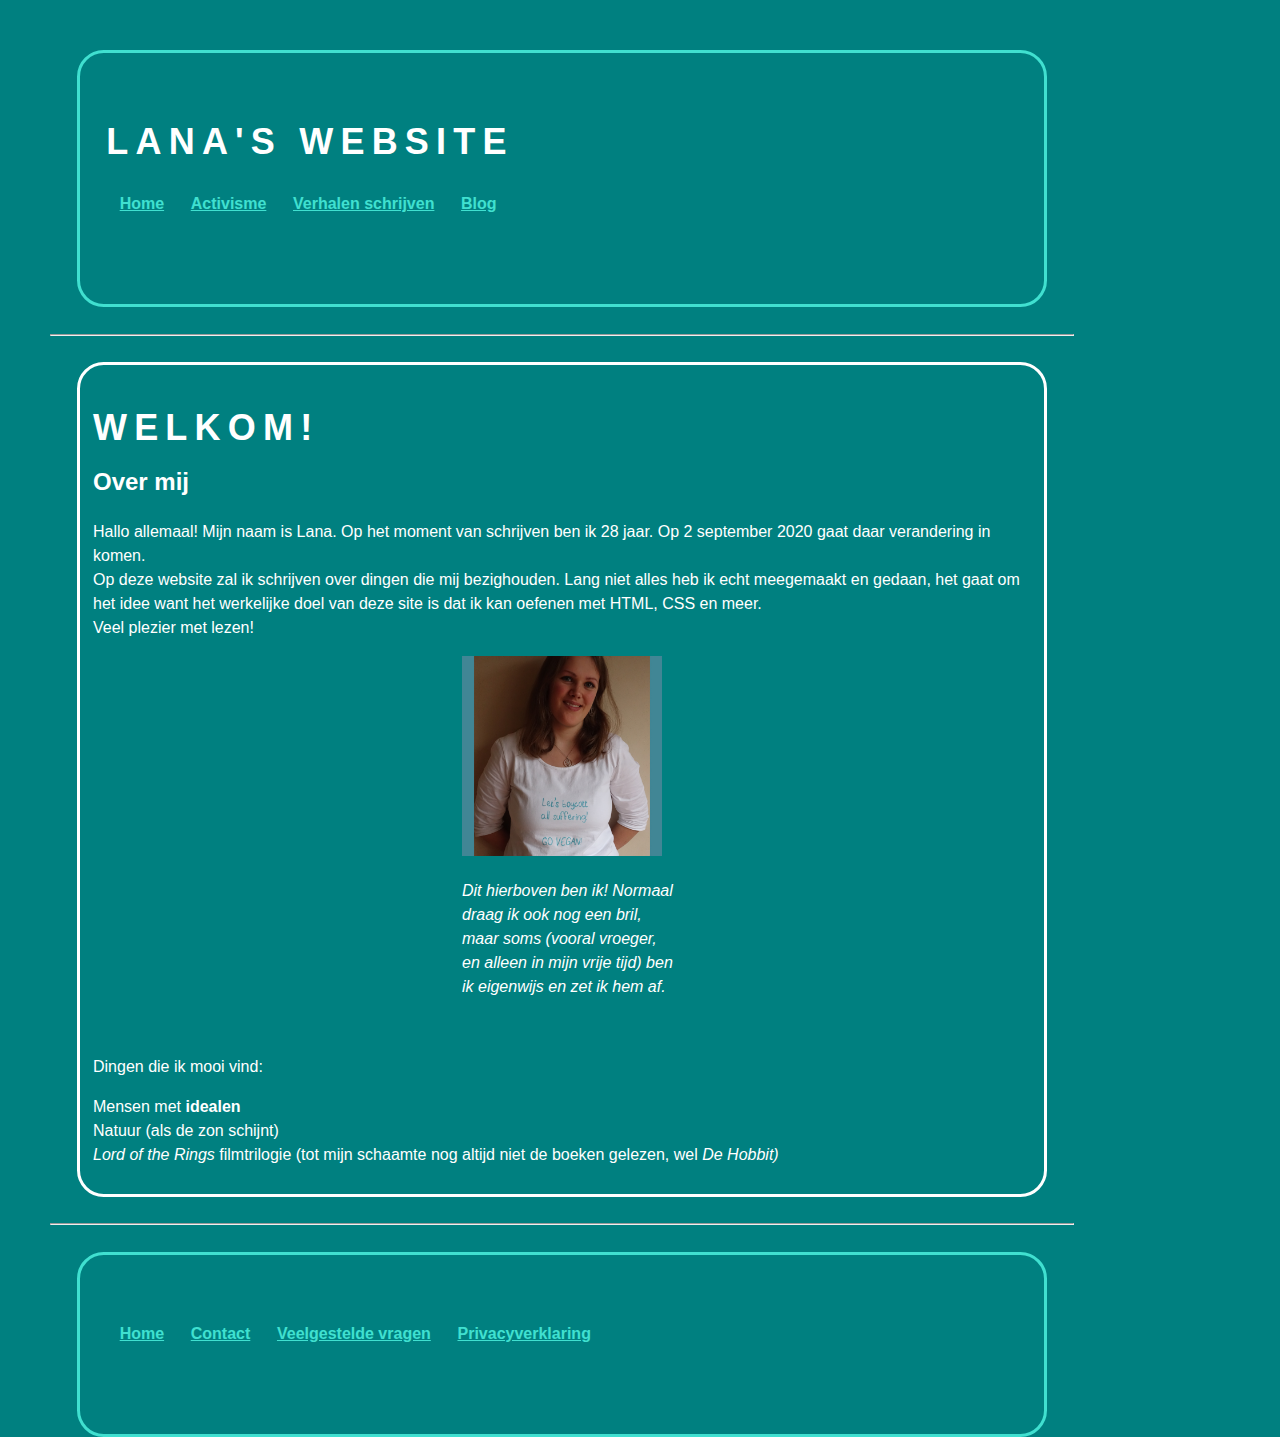
<file: index.html>
<!DOCTYPE html>
<html>
<link rel="stylesheet" type="text/css" href="styles.css">

<head>
	<title> Welkom! | Lana's website </title>
</head>

<body>
	<header>
		<div class="turquoise-border">
			<h1>LANA'S WEBSITE</h1>
			<nav>
				<ul>
					<li><a href="index.html">Home</a></li>
					<li><a href="Activisme.html">Activisme</a></li>
					<li><a href="Verhalen_schrijven.html">Verhalen schrijven</a></li>
					<li><a href="blog.html">Blog</a></li>
				</ul>
			</nav>
			<br><br><br>
		</div>
		<hr>
	</header>
	<main>
		<div class="teal-border">
			<h1>WELKOM!</h1>
			<h2>Over mij</h2>
			<p>Hallo allemaal! Mijn naam is Lana. Op het moment van schrijven ben ik 28 jaar. Op 2
				september 2020 gaat daar verandering in komen.<br>Op deze website zal ik schrijven over dingen die mij
				bezighouden. Lang niet alles heb ik echt meegemaakt en gedaan, het gaat om het idee want het werkelijke
				doel
				van deze site is dat ik kan oefenen met HTML, CSS en meer.<br>Veel plezier met lezen!<br></p>
			<div id="image">
				<img src="lana_lagere_resolutie.jpg" width="200" height="200" alt="Lana met wit shirt aan" />
				<div class="captiontext">
					<p>Dit hierboven ben ik! Normaal draag ik ook nog een bril,
						maar soms
						(vooral vroeger, en alleen in mijn vrije tijd) ben
						ik eigenwijs en zet ik hem af.</p>
				</div>
			</div>
			<br>
			<p>Dingen die ik mooi vind:</p>

			<ul>
				<li>Mensen met <b>idealen</b></li>
				<li>Natuur (als de zon schijnt)</li>
				<li><i>Lord of the Rings</i> filmtrilogie (tot mijn schaamte nog altijd niet de boeken gelezen, wel
					<i>De Hobbit)</i></li>
			</ul>
		</div>
	</main>
	<footer>
		<hr>
		<div class="turquoise-border">
			<nav>
				<ul>
					<li><a href="index.html">Home</a></li>
					<li><a href="Contact.html">Contact</a></li>
					<li><a href="FAQ.html">Veelgestelde vragen</a></li>
					<li><a href="Privacy.html">Privacyverklaring</a></li>
				</ul>
			</nav>
			<br><br><br>
		</div>
	</footer>
</body>

</html>
</file>
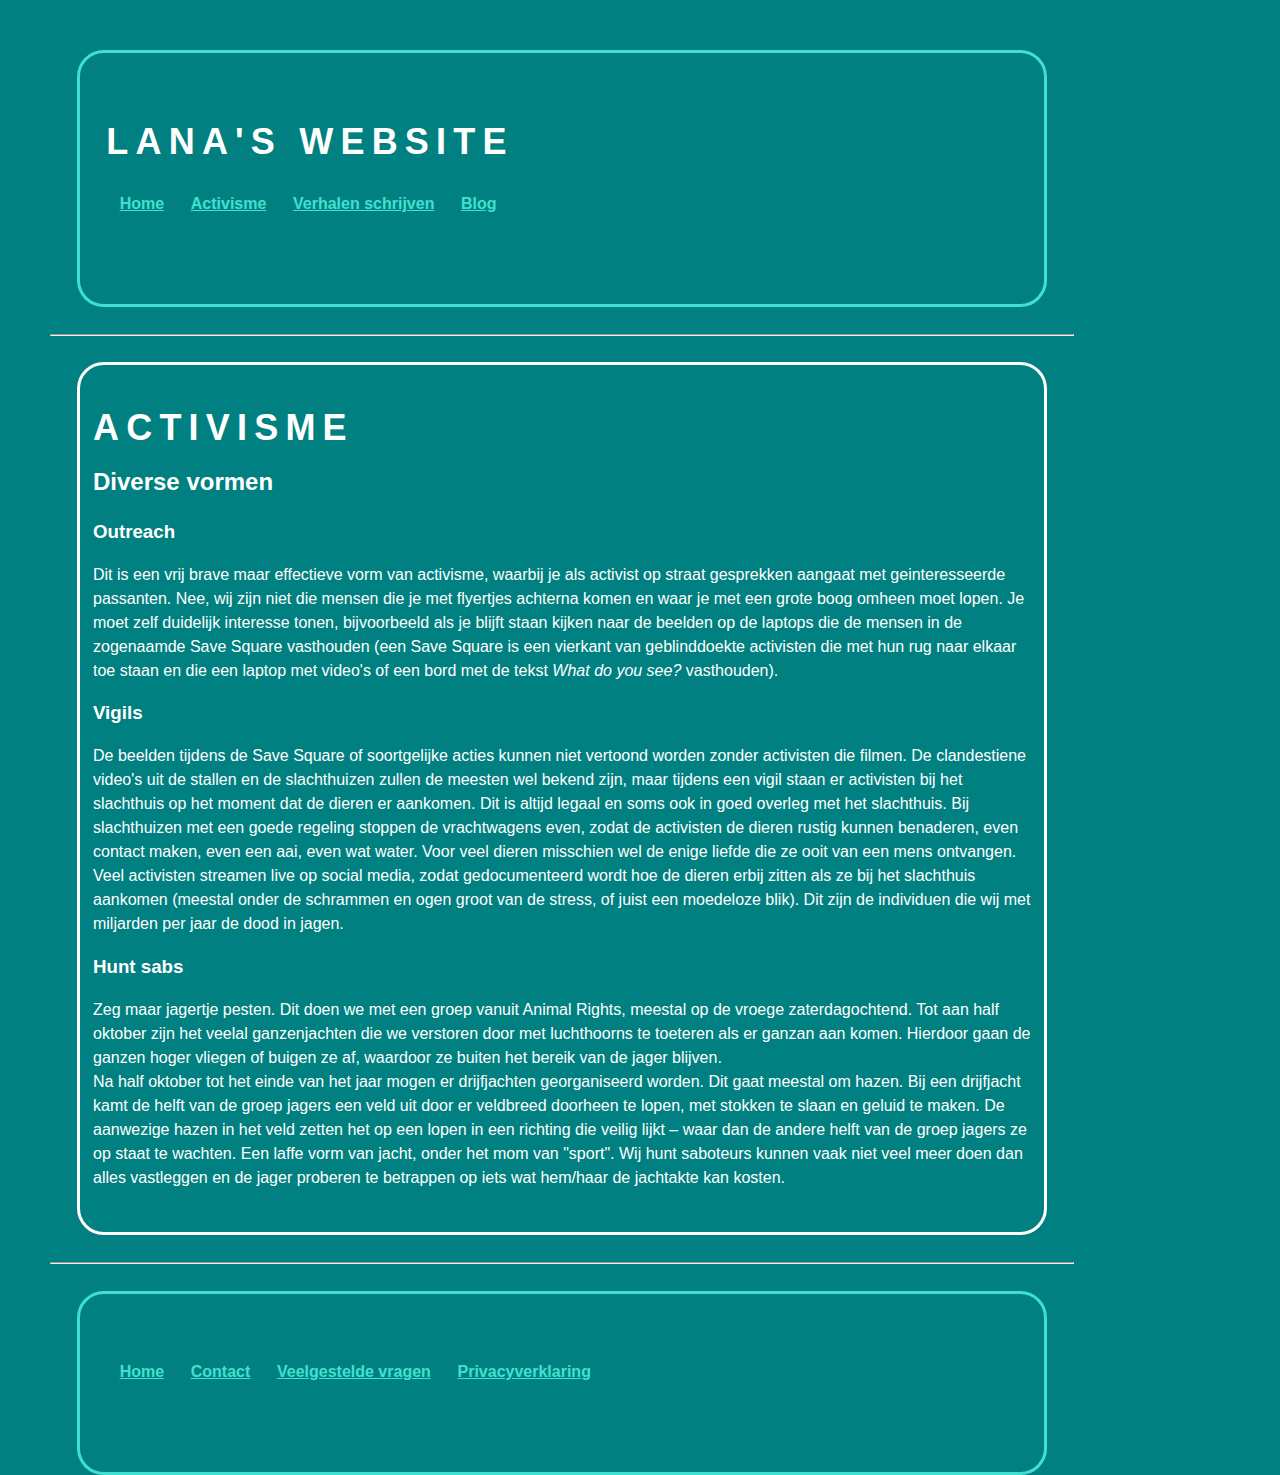
<file: activisme.html>
<!DOCTYPE html>
<html>
<link rel="stylesheet" type="text/css" href="styles.css">

<head>
	<title> Activisme | Lana's website </title>
</head>

<body>
	<header>
		<div class="turquoise-border">
			<h1>LANA'S WEBSITE</h1>
			<nav>
				<ul>
					<li><a href="index.html">Home</a></li>
					<li><a href="Activisme.html">Activisme</a></li>
					<li><a href="Verhalen_schrijven.html">Verhalen schrijven</a></li>
					<li><a href="blog.html">Blog</a></li>
				</ul>
			</nav>
			<br><br><br>
		</div>
		<hr>
	</header>
	<main>
		<div class="teal-border">
			<h1>ACTIVISME</h1>
			<h2>Diverse vormen</h2>
			<h3>Outreach</h3>
			<p>Dit is een vrij brave maar effectieve vorm van activisme, waarbij je als activist op straat gesprekken
				aangaat met geinteresseerde passanten. Nee, wij zijn niet die mensen die je met flyertjes achterna komen
				en
				waar je met een grote boog omheen moet lopen. Je moet zelf duidelijk interesse tonen, bijvoorbeeld als
				je
				blijft staan kijken naar de beelden op de laptops die de mensen in de zogenaamde Save Square vasthouden
				(een
				Save Square is een vierkant van geblinddoekte activisten die met hun rug naar elkaar toe staan en die
				een
				laptop met video's of een bord met de tekst <i>What do you see?</i> vasthouden).</p>
			<h3>Vigils</h3>
			<p>De beelden tijdens de Save Square of soortgelijke acties kunnen niet vertoond worden zonder activisten
				die
				filmen. De clandestiene video's uit de stallen en de slachthuizen zullen de meesten wel bekend zijn,
				maar
				tijdens een vigil staan er activisten bij het slachthuis op het moment dat de dieren er aankomen. Dit is
				altijd legaal en soms ook in goed overleg met het slachthuis. Bij slachthuizen met een goede regeling
				stoppen de vrachtwagens even, zodat de activisten de dieren rustig kunnen benaderen, even contact maken,
				even een aai, even wat water. Voor veel dieren misschien wel de enige liefde die ze ooit van een mens
				ontvangen. Veel activisten streamen live op social media, zodat gedocumenteerd wordt hoe de dieren erbij
				zitten als ze bij het slachthuis aankomen (meestal onder de schrammen en ogen groot van de stress, of
				juist
				een moedeloze blik). Dit zijn de individuen die wij met miljarden per jaar de dood in jagen.</p>
			<h3>Hunt sabs</h3>
			<p>Zeg maar jagertje pesten. Dit doen we met een groep vanuit Animal Rights, meestal op de vroege
				zaterdagochtend. Tot aan half oktober zijn het veelal ganzenjachten die we verstoren door met
				luchthoorns te toeteren als er ganzan aan komen. Hierdoor gaan de ganzen hoger vliegen of buigen ze af,
				waardoor ze buiten het bereik van de jager blijven.<br>Na half oktober tot het einde van het jaar mogen
				er drijfjachten georganiseerd worden. Dit gaat meestal om hazen. Bij een drijfjacht kamt de helft van de
				groep jagers een veld uit door er veldbreed doorheen te lopen, met stokken te slaan en geluid te maken.
				De aanwezige hazen in het veld zetten het op een lopen in een richting die veilig lijkt – waar dan de
				andere helft van de groep jagers ze op staat te wachten. Een laffe vorm van jacht, onder het mom van
				"sport". Wij hunt saboteurs kunnen vaak niet veel meer doen dan alles vastleggen en de jager proberen te
				betrappen op iets wat hem/haar de jachtakte kan kosten.</p>
		</div>
	</main>
	<footer>
		<hr>
		<div class="turquoise-border">
			<nav>
				<ul>
					<li><a href="index.html">Home</a></li>
					<li><a href="Contact.html">Contact</a></li>
					<li><a href="FAQ.html">Veelgestelde vragen</a></li>
					<li><a href="Privacy.html">Privacyverklaring</a></li>
				</ul>
			</nav>
			<br><br><br>
		</div>
	</footer>
</body>

</html>
</file>
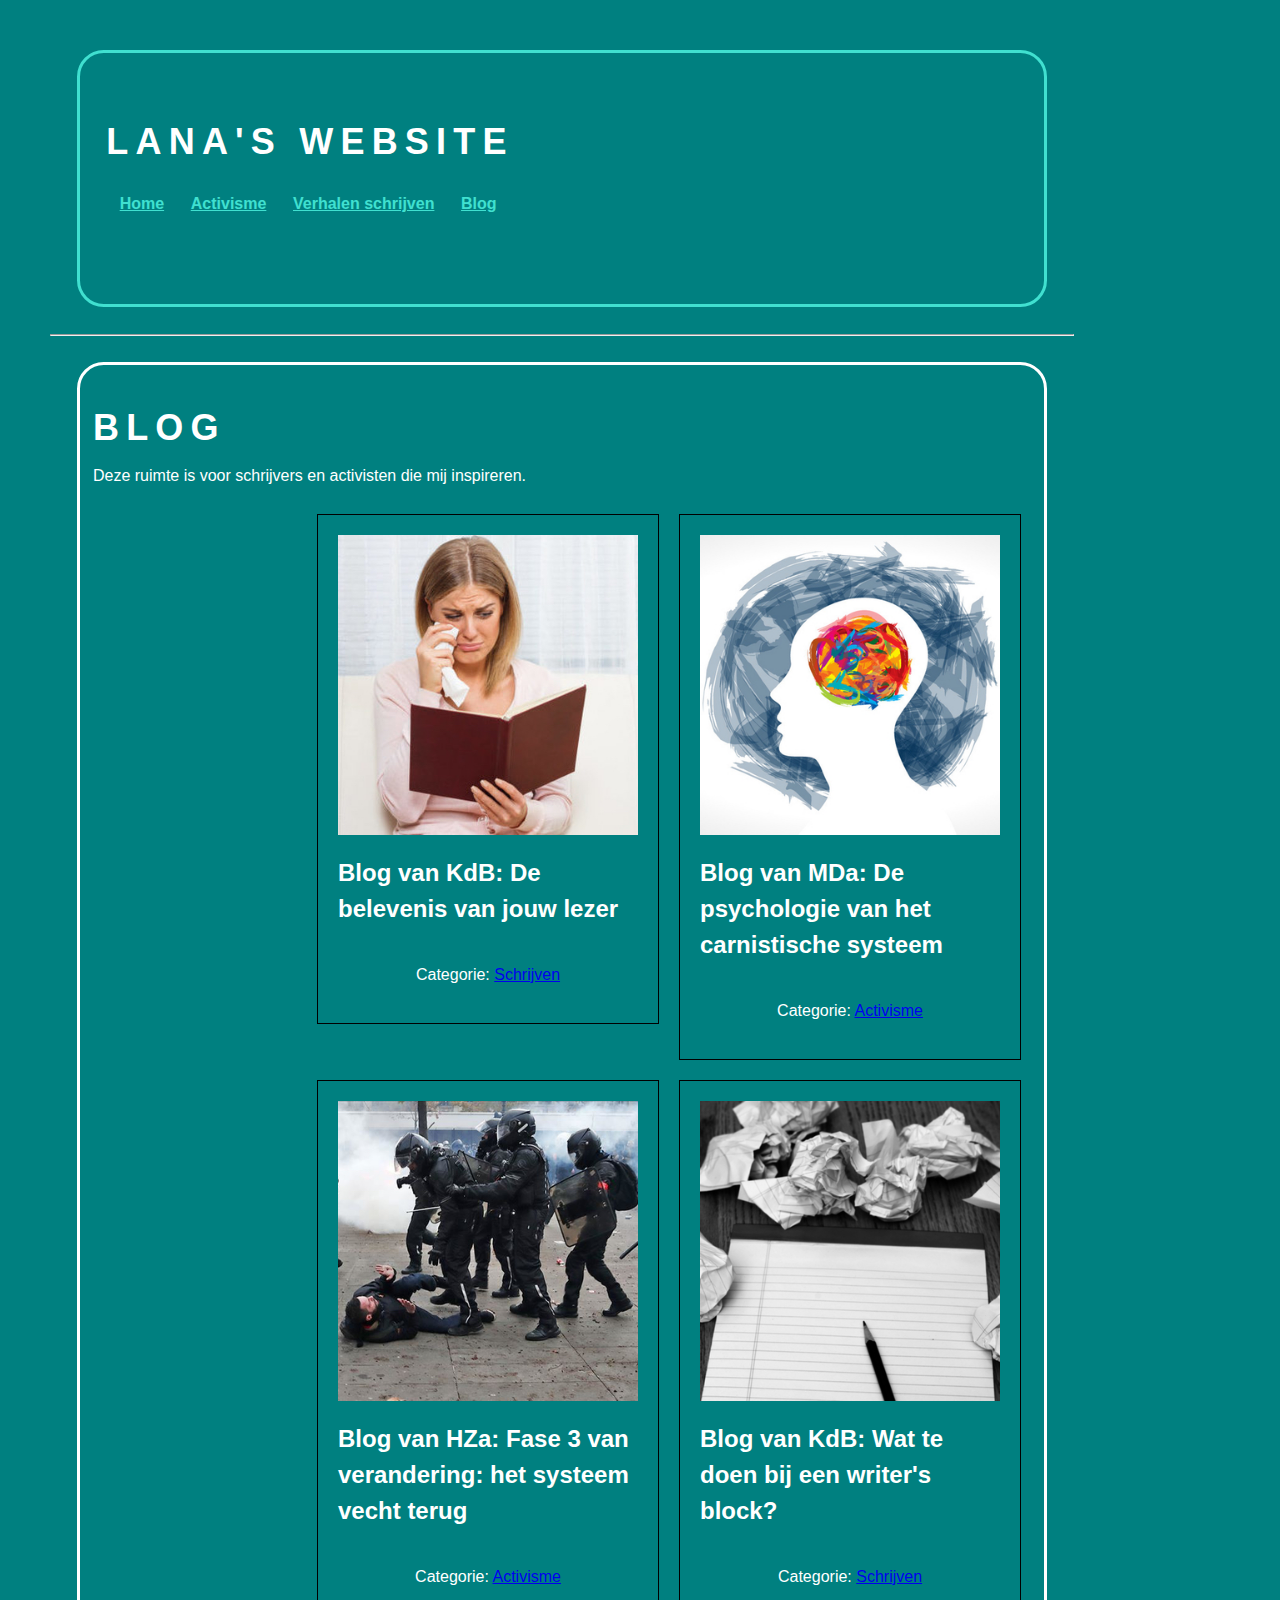
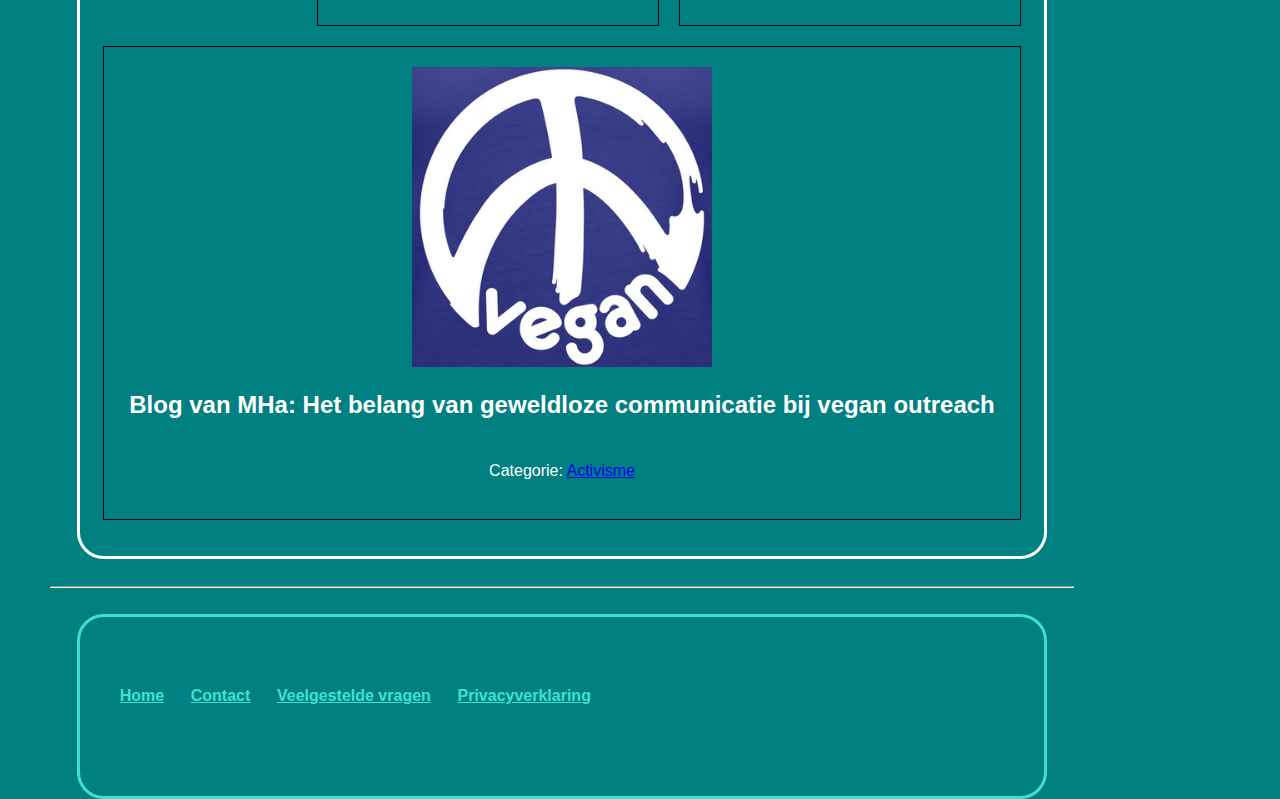
<file: blog.html>
<!DOCTYPE html>
<html>
<link rel="stylesheet" type="text/css" href="styles.css">

<head>
	<title> Blog | Lana's website </title>
</head>

<body>
	<header>
		<div class="turquoise-border">
			<h1>LANA'S WEBSITE</h1>
			<nav>
				<ul>
					<li><a href="index.html">Home</a></li>
					<li><a href="Activisme.html">Activisme</a></li>
					<li><a href="Verhalen_schrijven.html">Verhalen schrijven</a></li>
					<li><a href="blog.html">Blog</a></li>
				</ul>
			</nav>
			<br><br><br>
		</div>
		<hr>
	</header>
	<main>
		<div class="teal-border">
			<h1>BLOG</h1>
			<p>Deze ruimte is voor schrijvers en activisten die mij inspireren.</p>
			<div class="blog">
				<div class="blogpost1">
					<img src="crying-over-book.jpg" width="300px" height="300px">
					<h2>Blog van KdB: De belevenis van jouw lezer</h2>
					<p>Categorie: <a href="verhalen_schrijven.html">Schrijven</a></p>
					<br><br>
				</div>
				<div class="blogpost2">
					<img src="psychology.jpg" width="300px" height="300px">
					<h2>Blog van MDa: De psychologie van het carnistische systeem</h2>
					<p>Categorie: <a href="activisme.html">Activisme</a></p>
					<br><br>
				</div>
				<div class="blogpost3">
					<img src="police-brutality.jpg" width="300px" height="300px">
					<h2>Blog van HZa: Fase 3 van verandering: het systeem vecht terug</h2>
					<p>Categorie: <a href="activisme.html">Activisme</a></p>
					<br><br>
				</div>
				<div class="blogpost4">
					<img src="writers-block.jpg" width="300px" height="300px">
					<h2>Blog van KdB: Wat te doen bij een writer's block?</h2>
					<p>Categorie: <a href="verhalen_schrijven.html">Schrijven</a></p>
					<br><br>
				</div>
				<div class="blogpost5">
					<img src="vegan-peace.jpg" width="300px" height="300px">
					<h2>Blog van MHa: Het belang van geweldloze communicatie bij vegan outreach</h2>
					<p>Categorie: <a href="activisme.html">Activisme</a></p>
					<br><br>
				</div>
			</div>
		</div>
	</main>
	<footer>
		<hr>
		<div class="turquoise-border">
			<nav>
				<ul>
					<li><a href="index.html">Home</a></li>
					<li><a href="Contact.html">Contact</a></li>
					<li><a href="FAQ.html">Veelgestelde vragen</a></li>
					<li><a href="Privacy.html">Privacyverklaring</a></li>
				</ul>
			</nav>
			<br><br><br>
		</div>
	</footer>
</body>

</html>
</file>
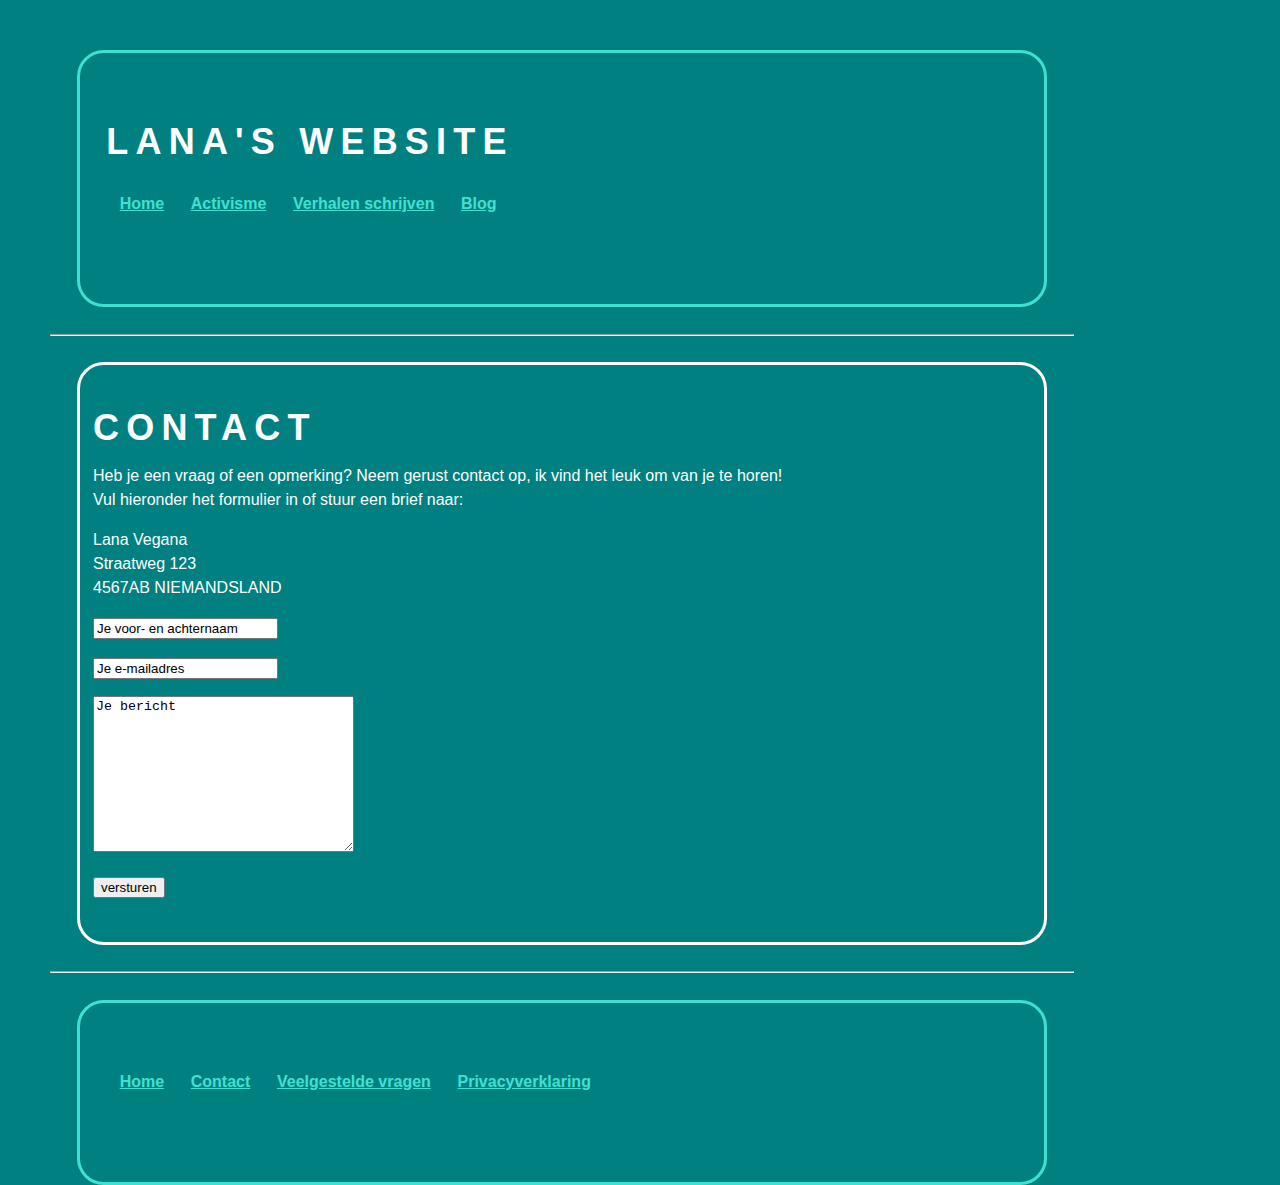
<file: contact.html>
<!DOCTYPE html>
<html>
<link rel="stylesheet" type="text/css" href="styles.css">

<head>
	<title> Contact | Lana's website </title>
</head>

<body>
	<header>
		<div class="turquoise-border">
			<h1>LANA'S WEBSITE</h1>
			<nav>
				<ul>
					<li><a href="index.html">Home</a></li>
					<li><a href="Activisme.html">Activisme</a></li>
					<li><a href="Verhalen_schrijven.html">Verhalen schrijven</a></li>
					<li><a href="blog.html">Blog</a></li>
				</ul>
			</nav>
			<br><br><br>
		</div>
		<hr>
	</header>
	<main>
		<div class="teal-border">
			<h1>CONTACT</h1>
			<p>Heb je een vraag of een opmerking? Neem gerust contact op, ik vind het leuk om van je te horen!<br>Vul
				hieronder het formulier in of stuur een brief naar:</p>
			<p>Lana Vegana<br>Straatweg 123<br>4567AB NIEMANDSLAND</p>
			<form name="contact" method="POST" data-netlify="true">
				<p><input type="text" value="Je voor- en achternaam" /></p>
				<p><input type="email" value="Je e-mailadres" /></p>
				<p><textarea rows="10" cols="30">
Je bericht
				</textarea></p>
				<p><input type="submit" value="versturen" /></p>
			</form>
		</div>
	</main>
	<footer>
		<hr>
		<div class="turquoise-border">
			<nav>
				<ul>
					<li><a href="index.html">Home</a></li>
					<li><a href="Contact.html">Contact</a></li>
					<li><a href="FAQ.html">Veelgestelde vragen</a></li>
					<li><a href="Privacy.html">Privacyverklaring</a></li>
				</ul>
			</nav>
			<br><br><br>
		</div>
	</footer>
</body>

</html>
</file>
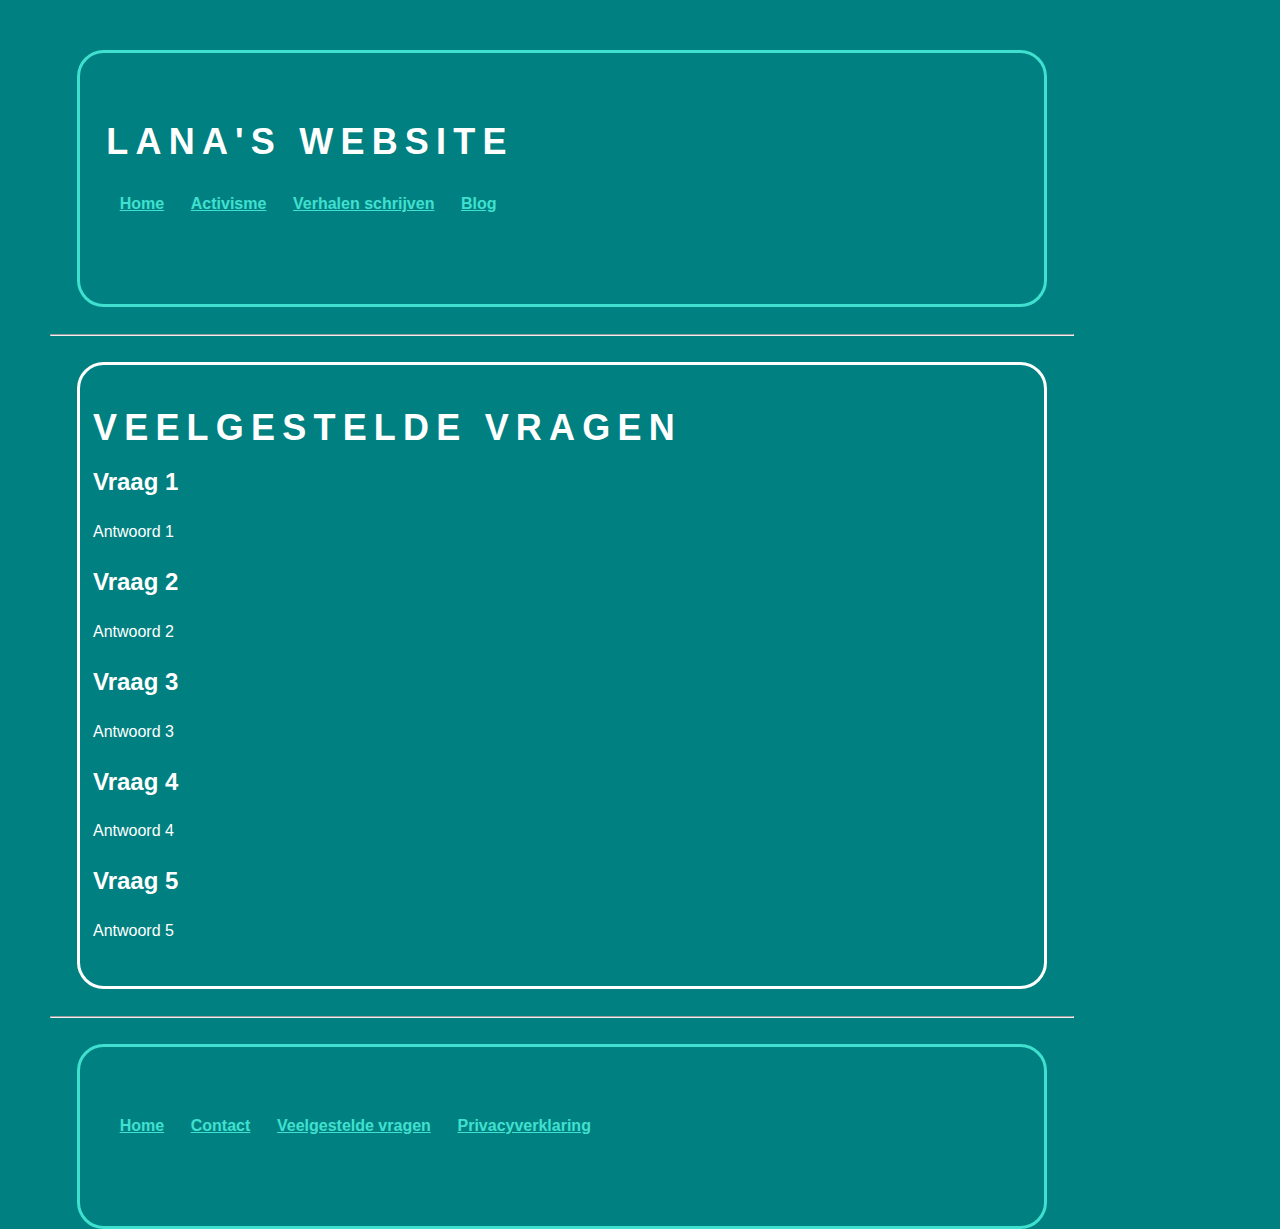
<file: faq.html>
<!DOCTYPE html>
<html>
<link rel="stylesheet" type="text/css" href="styles.css">

<head>
    <title> FAQ | Lana's website </title>
</head>

<body>
    <header>
		<div class="turquoise-border">
			<h1>LANA'S WEBSITE</h1>
			<nav>
				<ul>
					<li><a href="index.html">Home</a></li>
					<li><a href="Activisme.html">Activisme</a></li>
					<li><a href="Verhalen_schrijven.html">Verhalen schrijven</a></li>
					<li><a href="blog.html">Blog</a></li>
				</ul>
			</nav>
			<br><br><br>
		</div>
		<hr>
	</header>
    <main>
        <div class="teal-border">
            <h1>VEELGESTELDE VRAGEN</h1>
            <h2>Vraag 1</h2>
            <p>Antwoord 1</p>
            <h2>Vraag 2</h2>
            <p>Antwoord 2</p>
            <h2>Vraag 3</h2>
            <p>Antwoord 3</p>
            <h2>Vraag 4</h2>
            <p>Antwoord 4</p>
            <h2>Vraag 5</h2>
            <p>Antwoord 5</p>
        </div>
    </main>
    <footer>
		<hr>
		<div class="turquoise-border">
			<nav>
				<ul>
					<li><a href="index.html">Home</a></li>
					<li><a href="Contact.html">Contact</a></li>
					<li><a href="FAQ.html">Veelgestelde vragen</a></li>
					<li><a href="Privacy.html">Privacyverklaring</a></li>
				</ul>
			</nav>
			<br><br><br>
		</div>
	</footer>
</body>

</html>
</file>
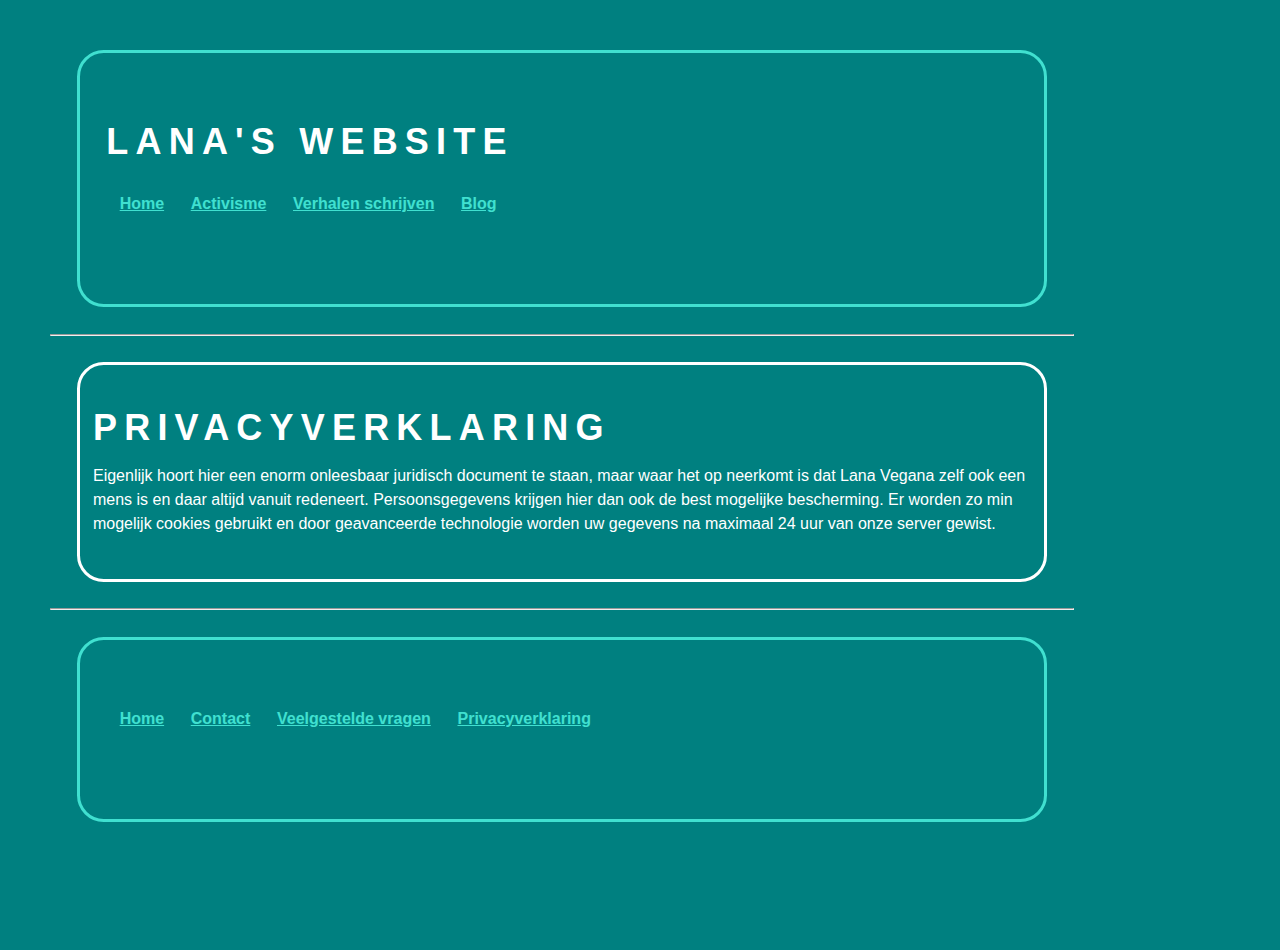
<file: privacy.html>
<!DOCTYPE html>
<html>
<link rel="stylesheet" type="text/css" href="styles.css">

<head>
    <title> Privacyverklaring | Lana's website </title>
</head>

<body>
    <header>
		<div class="turquoise-border">
			<h1>LANA'S WEBSITE</h1>
			<nav>
				<ul>
					<li><a href="index.html">Home</a></li>
					<li><a href="Activisme.html">Activisme</a></li>
					<li><a href="Verhalen_schrijven.html">Verhalen schrijven</a></li>
					<li><a href="blog.html">Blog</a></li>
				</ul>
			</nav>
			<br><br><br>
		</div>
		<hr>
	</header>
    <main>
        <div class="teal-border">
            <h1>PRIVACYVERKLARING</h1>
            <p>Eigenlijk hoort hier een enorm onleesbaar juridisch document te staan, maar waar het op neerkomt is dat
                Lana Vegana zelf ook een mens is en daar altijd vanuit redeneert. Persoonsgegevens krijgen hier dan ook
                de best mogelijke bescherming. Er worden zo min mogelijk cookies gebruikt en door geavanceerde
                technologie worden uw gegevens na maximaal 24 uur van onze server gewist.</p>
        </div>
    </main>
    <footer>
		<hr>
		<div class="turquoise-border">
			<nav>
				<ul>
					<li><a href="index.html">Home</a></li>
					<li><a href="Contact.html">Contact</a></li>
					<li><a href="FAQ.html">Veelgestelde vragen</a></li>
					<li><a href="Privacy.html">Privacyverklaring</a></li>
				</ul>
			</nav>
			<br><br><br>
		</div>
	</footer>
</body>

</html>
</file>
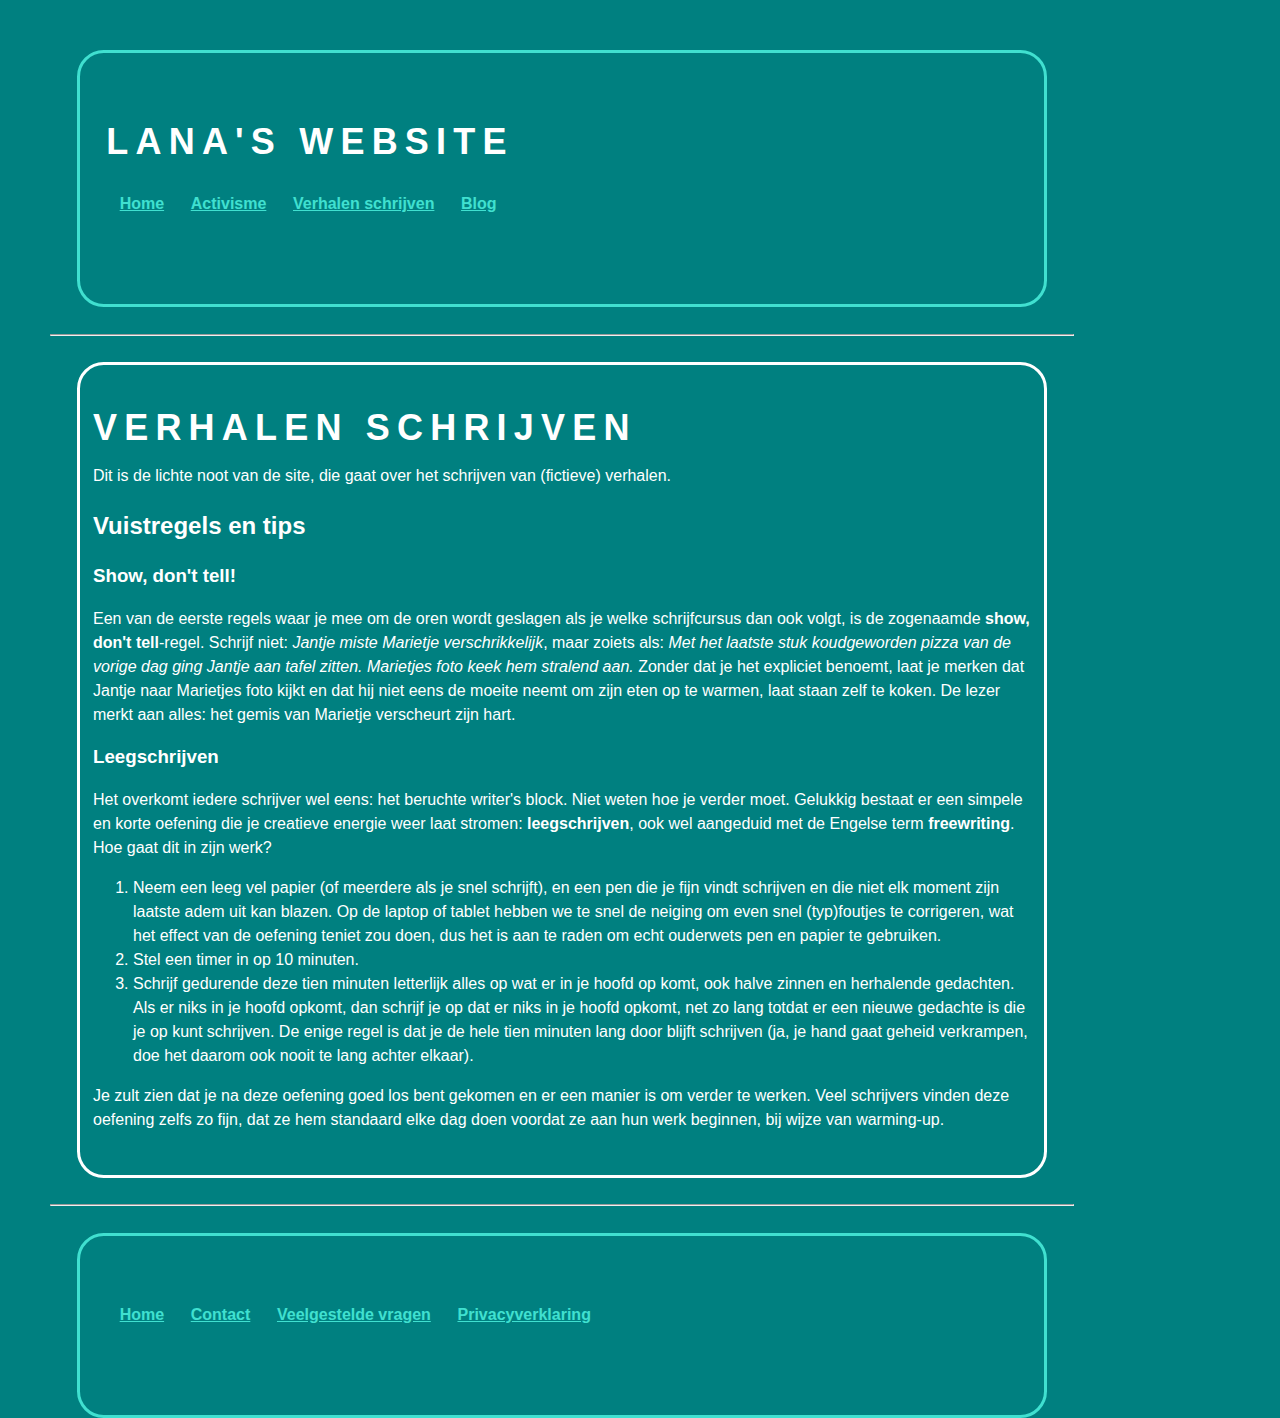
<file: verhalen_schrijven.html>
<!DOCTYPE html>
<html>
<link rel="stylesheet" type="text/css" href="styles.css">

<head>
    <title> Verhalen schrijven | Lana's website </title>
</head>

<body>
    <header>
		<div class="turquoise-border">
			<h1>LANA'S WEBSITE</h1>
			<nav>
				<ul>
					<li><a href="index.html">Home</a></li>
					<li><a href="Activisme.html">Activisme</a></li>
					<li><a href="Verhalen_schrijven.html">Verhalen schrijven</a></li>
					<li><a href="blog.html">Blog</a></li>
				</ul>
			</nav>
			<br><br><br>
		</div>
		<hr>
	</header>
    <main>
        <div class="teal-border">
            <h1>VERHALEN SCHRIJVEN</h1>
            <p>Dit is de lichte noot van de site, die gaat over het schrijven van (fictieve) verhalen.</p>
            <h2>Vuistregels en tips</h2>
            <h3>Show, don't tell!</h3>
            <p>Een van de eerste regels waar je
                mee om de oren wordt geslagen als je welke schrijfcursus dan ook volgt, is de zogenaamde <b>show, don't
                    tell</b>-regel. Schrijf niet: <i>Jantje miste Marietje verschrikkelijk</i>, maar zoiets als: <i>Met
                    het
                    laatste stuk koudgeworden pizza van de vorige dag ging Jantje aan tafel zitten. Marietjes foto keek
                    hem
                    stralend
                    aan.</i> Zonder dat je het expliciet benoemt, laat je merken dat Jantje naar Marietjes foto kijkt en
                dat
                hij niet eens de moeite neemt om zijn eten op te warmen, laat staan zelf te koken. De lezer merkt aan
                alles:
                het gemis van Marietje verscheurt zijn hart.</p>
            <h3>Leegschrijven</h3>
            <p>Het overkomt iedere schrijver wel eens: het beruchte writer's block. Niet weten hoe je verder moet.
                Gelukkig
                bestaat er een simpele en korte oefening die je creatieve energie weer laat stromen:
                <b>leegschrijven</b>,
                ook wel aangeduid met de Engelse term <b>freewriting</b>.<br>Hoe gaat dit in zijn werk?</p>
            <ol>
                <li>Neem een leeg vel papier (of meerdere als je snel schrijft), en een pen die je fijn vindt schrijven
                    en
                    die niet elk moment zijn laatste adem uit kan blazen. Op de laptop of tablet hebben we te snel de
                    neiging om even snel (typ)foutjes te corrigeren, wat het effect van de oefening teniet zou doen, dus
                    het
                    is aan te raden om echt ouderwets pen en papier te gebruiken.</li>
                <li>Stel een timer in op 10 minuten.</li>
                <li>Schrijf gedurende deze tien minuten letterlijk alles op wat er in je hoofd op komt, ook halve zinnen
                    en
                    herhalende gedachten. Als er niks in je hoofd opkomt, dan schrijf je op dat er niks in je hoofd
                    opkomt,
                    net zo lang totdat er een nieuwe gedachte is die je op kunt schrijven. De enige regel is dat je de
                    hele
                    tien minuten lang door blijft schrijven (ja, je hand gaat geheid verkrampen, doe het daarom ook
                    nooit te
                    lang achter elkaar).</li>
            </ol>
            <p>Je zult zien dat je na deze oefening goed los bent gekomen en er een manier is om verder te werken. Veel
                schrijvers vinden deze oefening zelfs zo fijn, dat ze hem standaard elke dag doen voordat ze aan hun
                werk
                beginnen, bij wijze van warming-up.</p>
        </div>
    </main>
    <footer>
		<hr>
		<div class="turquoise-border">
			<nav>
				<ul>
					<li><a href="index.html">Home</a></li>
					<li><a href="Contact.html">Contact</a></li>
					<li><a href="FAQ.html">Veelgestelde vragen</a></li>
					<li><a href="Privacy.html">Privacyverklaring</a></li>
				</ul>
			</nav>
			<br><br><br>
		</div>
	</footer>
</body>

</html>
</file>
<file: styles.css>
html, body {
    height: 100%;
}

body {
    color: teal;
    background-color: white;
    font-family: Arial, Helvetica, sans-serif;
    font-size: 24px;
    line-height: 36pt;
    width: 80%;
    margin: 50px;
}
.turquoise-border {
    border-color: turquoise;
    border-radius: 20pt;
    border-style: solid;
    padding: 40pt 20pt 40pt 20pt;
    margin: 20pt;
}
.teal-border {
    border-color: teal;
    border-radius: 20pt;
    border-style: solid;
    padding: 20pt 10pt 20pt 10pt;
    margin: 20pt;
}
h1 {
    font-family: Arial, Helvetica, sans-serif;
    font-size: 36px;
    font-weight: bold;
    letter-spacing: 0.2em;
}
h2 {
    font-size: 24px;
}
h3 {
    font-style: normal;
}
nav {
    font-weight: bolder;
}
.captiontext {
    width: 160pt;
    font-size: 14pt;
    line-height: 21pt;
    font-style: italic;
}
ul {
    list-style-type: none;
    margin: 0;
    padding: 0;
}
nav li {
   float: left;
}
nav a {
    display: block;
    padding: 10pt;
    color: turquoise;
}

#image {
    margin: 0 auto;
    width: 200px;
}

.blog {
    display: flex;
    flex-wrap: wrap;
    justify-content: flex-end;
}

.blog > div {
    width: 300px;
    border: 1px solid black;
    display: flex;
    flex-wrap: wrap;
    margin: 10px;
    padding: 20px;
    justify-content: center;
}

.blogpost1 {
    align-self: start;
}

.blogpost4 {
    margin-left: auto;
}

.blogpost5 {
    flex-grow: 2;
}


@media (min-width: 1024px) {
    body {
        color: white;
        background-color: teal;
        font-size: 12pt;
        line-height: 18pt;
    }
    h2 {
        font-size: 18pt;
        line-height: 27pt;
    }
    .teal-border {
        border-color: white;
        border-radius: 20pt;
        border-style: solid;
        padding: 20pt 10pt 20pt 10pt;
        margin: 20pt;
    }
    .captiontext {
        font-size: 12pt;
        line-height: 18pt;
    }
}
</file>
